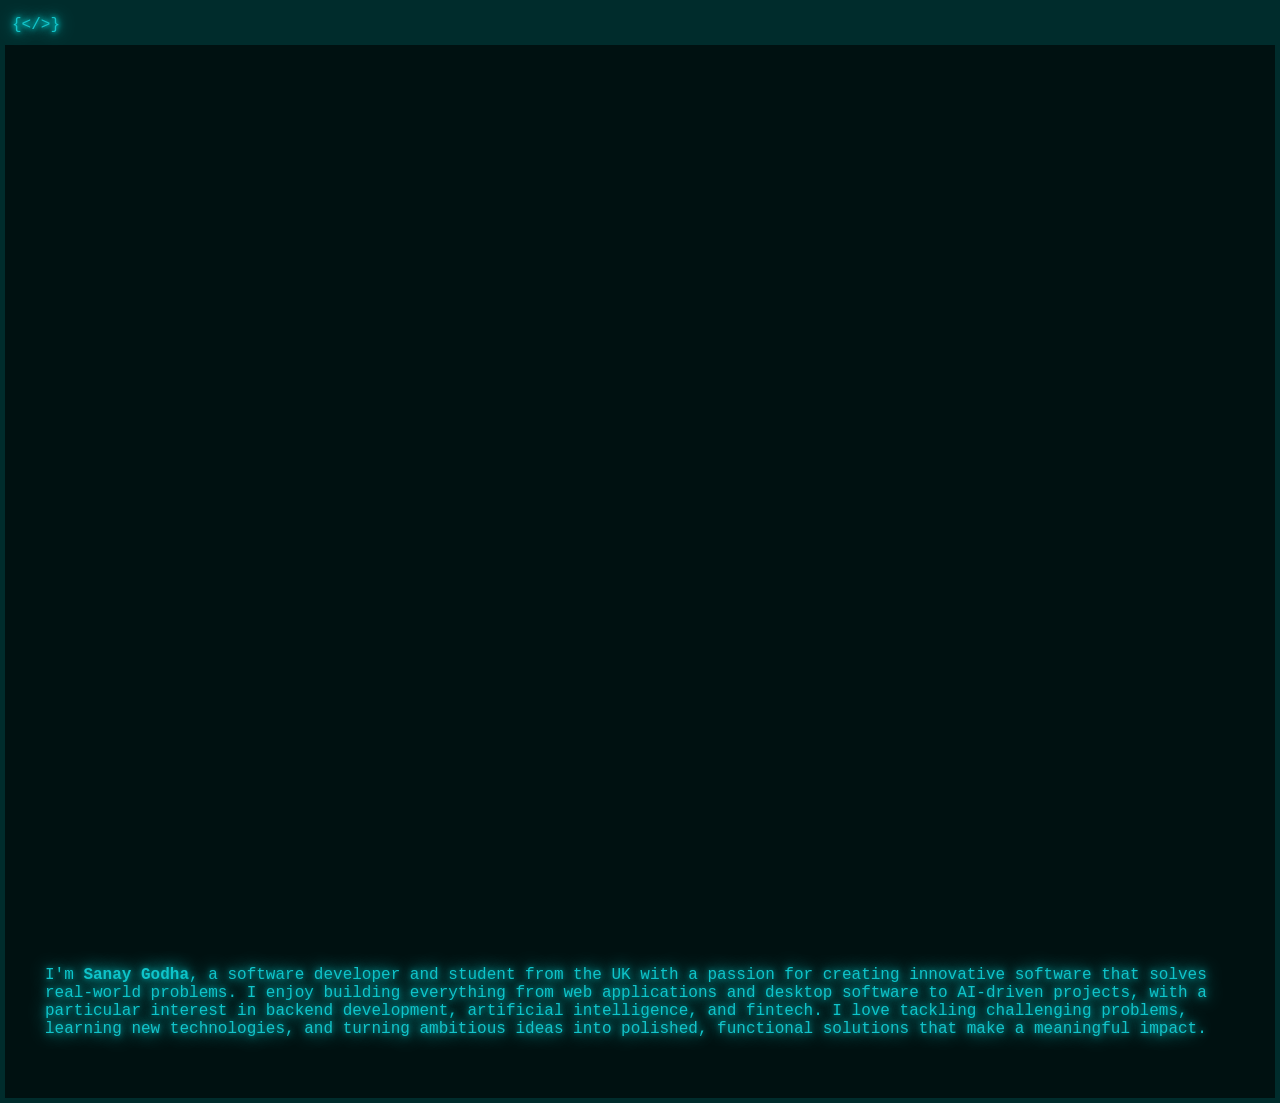
<file: index.html>
<!DOCTYPE html>
<head>
    <link rel="stylesheet" href="style.css">
    <link rel="icon" href="images/logo.png" type="image/png">
    <meta charset="UTF-8">
    <meta lang="en">
    <meta name="viewport" content="width=device-width, initial-scale=1">
    <title>Sanay Godha Protfolio</title>
</head>
<body>
    <div class="bg-marquee-stack">
        <div class="bg-marquee row-1">
            <div class="bg-marquee-content">type contact in terminal   ·   &lt;div class="bg-marquee row0"&gt;&lt;div class="bg-marquee-content"&gt;   ·   type about me in terminal   ·   const x = 42; function render() { return true; } &lt;/div&gt;&lt;/div&gt;   ·   type projects in terminal </div>
        </div>
    </div>

    <div id="header-container">
        <div id="header">
            <span id="head"></span><span id="cursor">█</span>
        </div>
    </div>
    <div id="subheader-container">
        <div id="subheader">
            <span id="subhead"></span><span id="subcursor">█</span>
        </div>
    </div>

    <div class="navbar">
        <div id="d"></div>
        <div id="logo"> {&lt;/&gt;} </div>
        <div class="nav-tab active" id="home" data-page="index.html">⌂ HOME</div>
        <div class="nav-tab" id="projects" data-page="projects.html">⚙ PROJECTS</div>
        <div class="nav-tab" id="about-me" data-page="about.html">☺ ABOUT ME</div>
        <div class="nav-tab" id="contact" data-page="contact.html">☏ CONTACT</div>
    </div>

    <div id="window">

        <div id="scroll-space"></div>

        <div id="text-space">I'm <b>Sanay Godha</b>, a software developer and student from the UK with a passion for creating innovative software that solves real-world problems. I enjoy building everything from web applications and desktop software to AI-driven projects, with a particular interest in backend development, artificial intelligence, and fintech. I love tackling challenging problems, learning new technologies, and turning ambitious ideas into polished, functional solutions that make a meaningful impact.</div>

        <div id="terminal">
            
            <div id="history"></div>

            <div id="input-line">
                <div id="prompt"></div><div id="user-input"></div><div id="terminal-cursor">█</div>
            </div>

            <div id="response"></div>

        </div>

    </div>

<script src="script.js"></script>

</body>
</html>
</file>
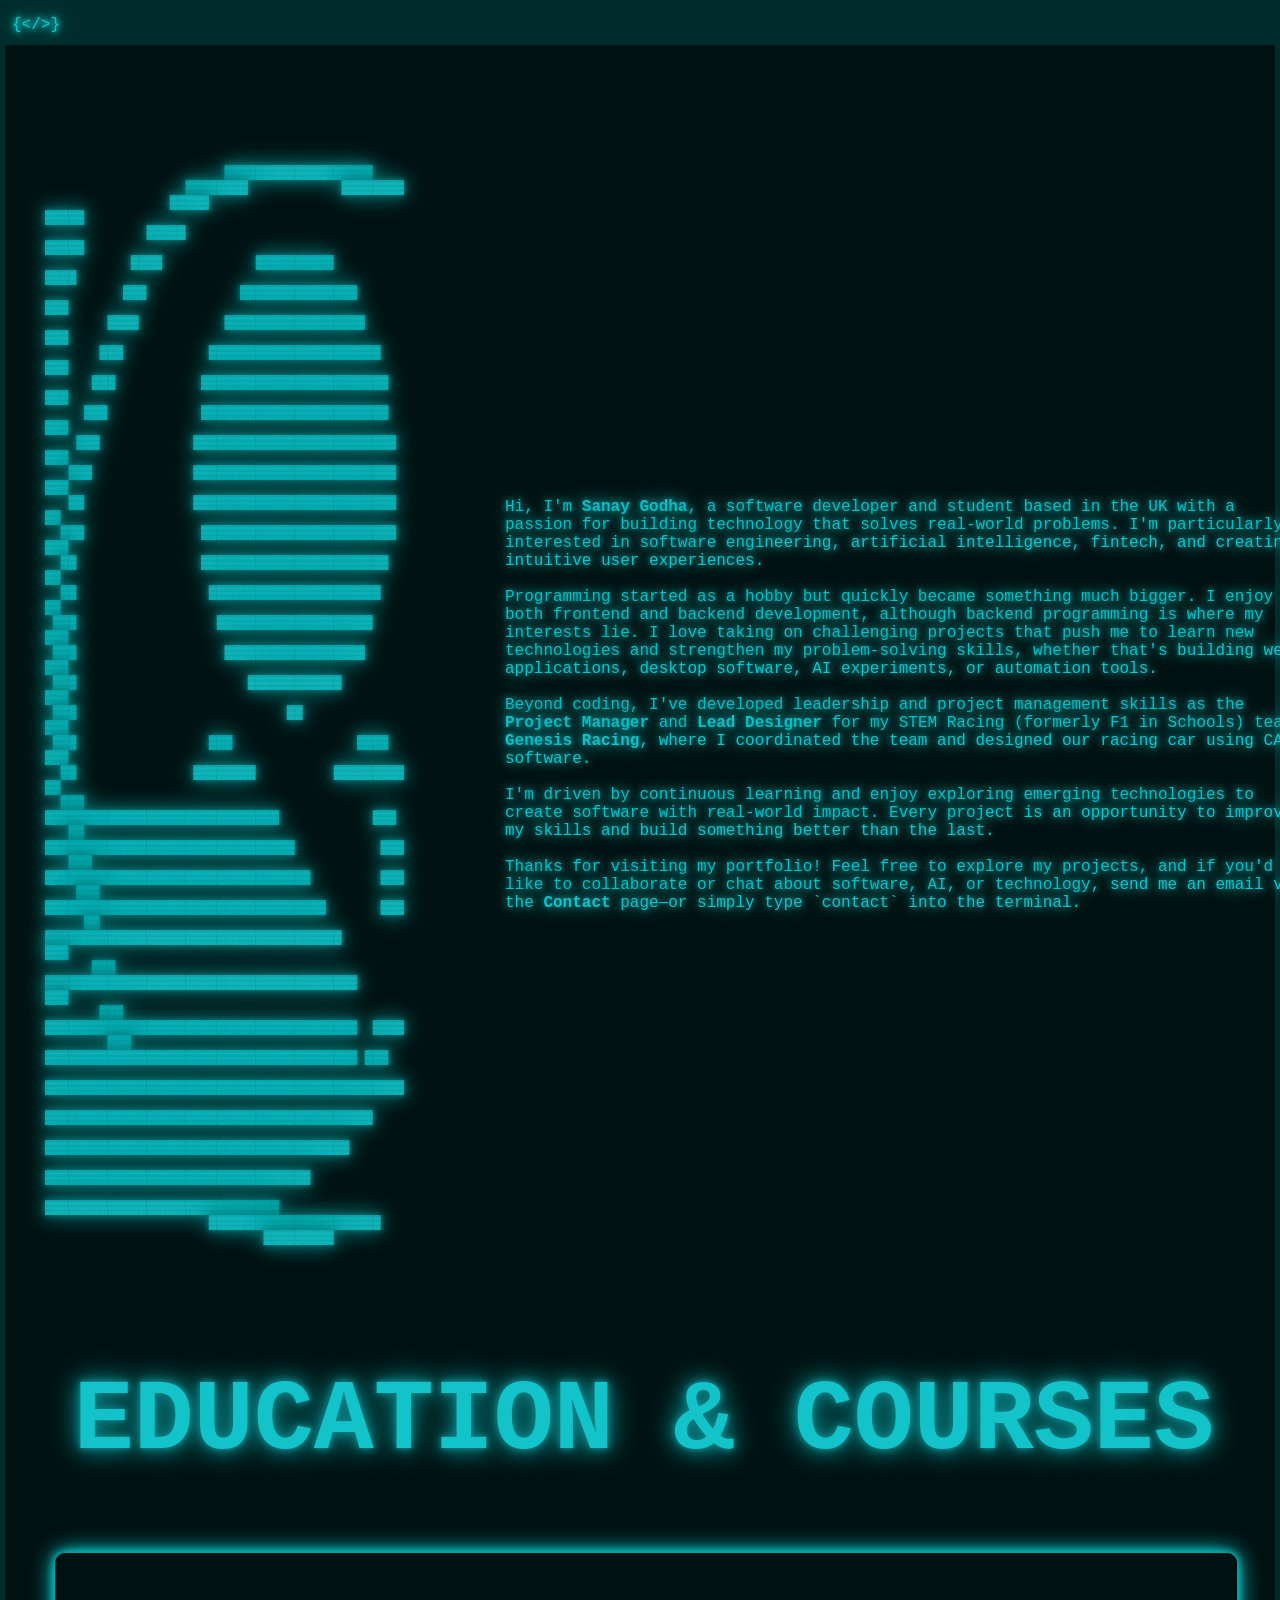
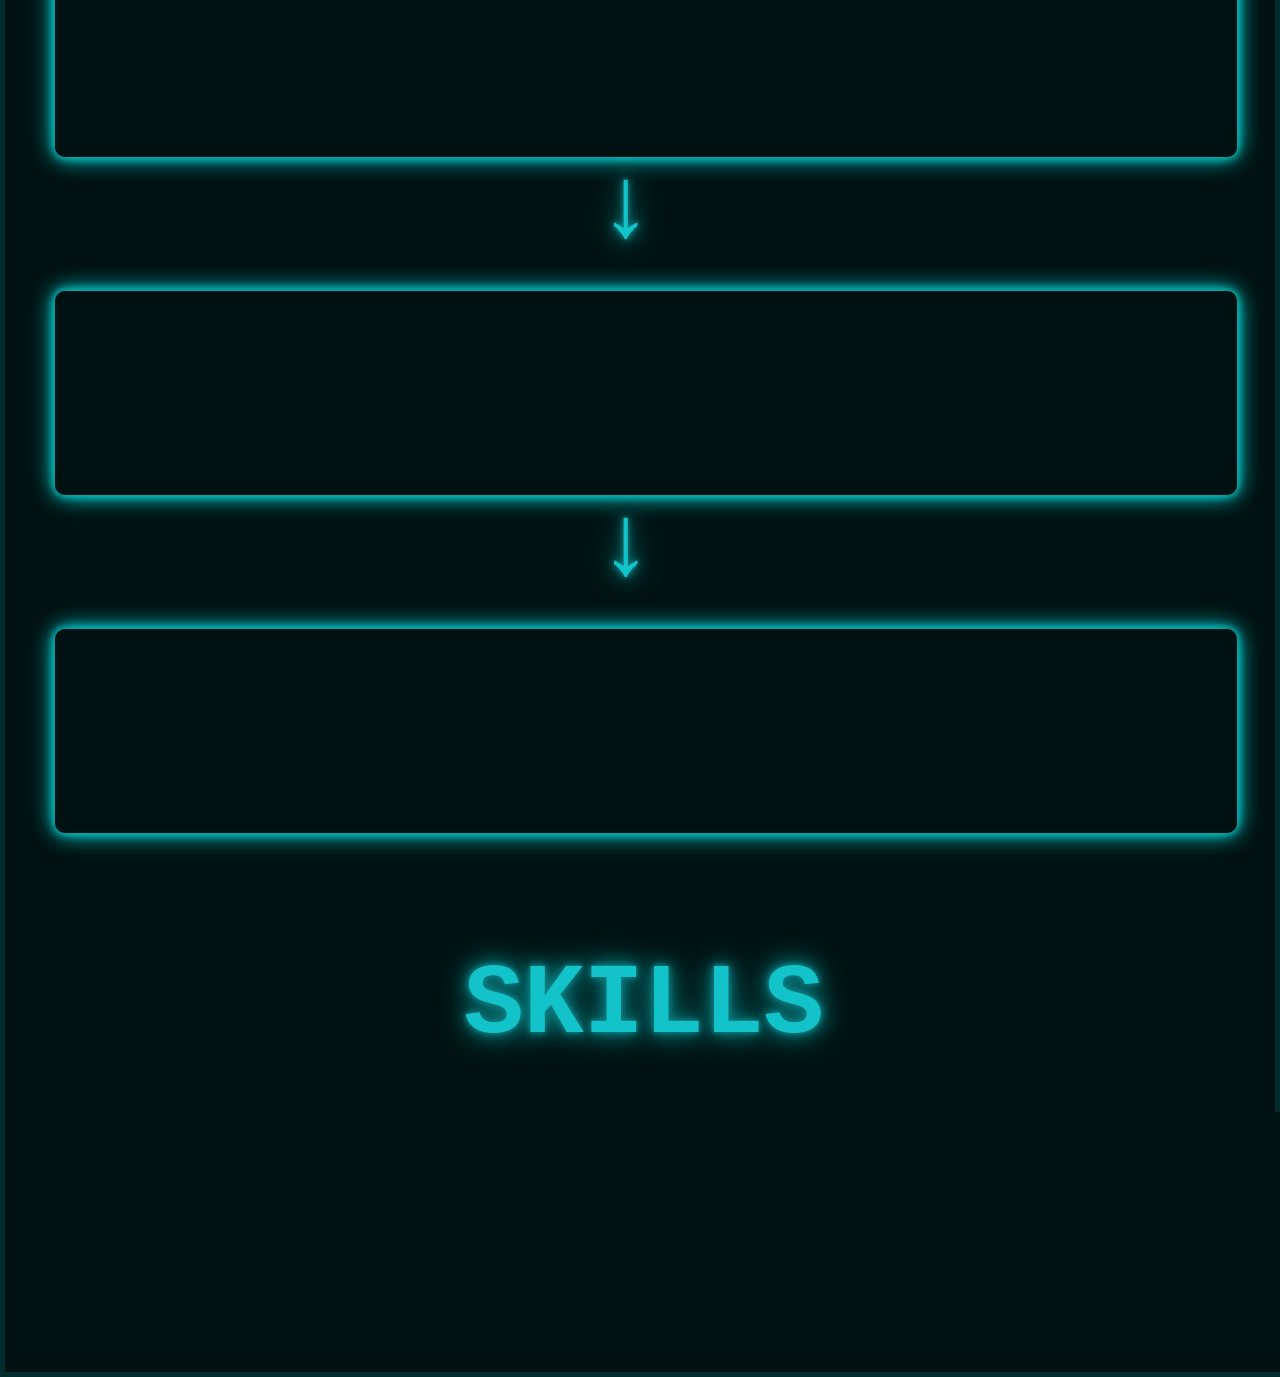
<file: about.html>
<!DOCTYPE html>
<head>
    <link rel="stylesheet" href="style.css">
    <link rel="icon" href="images/logo.png" type="image/png">
    <meta charset="UTF-8">
    <meta lang="en">
    <meta name="viewport" content="width=device-width, initial-scale=1">
    <title>About Me</title>
</head>
<body>

    <div class="navbar">
        <div id="d"></div>
        <div id="logo"> {&lt;/&gt;} </div>
        <div class="nav-tab" id="home" data-page="index.html">⌂ HOME</div>
        <div class="nav-tab" id="projects" data-page="projects.html">⚙ PROJECTS</div>
        <div class="nav-tab active" id="about-me" data-page="about.html">☺ ABOUT ME</div>
        <div class="nav-tab" id="contact" data-page="contact.html">☏ CONTACT</div>
    </div>

    <div id="window">
        <div id="terminal">
            
            <div id="history"></div>

            <div id="input-line">
                <div id="prompt"></div><div id="user-input"></div><div id="terminal-cursor">█</div>
            </div>

            <div id="response"></div>

        </div>

        <div id="summary-box">
            <div id="image-of-me-about-me"></div>
            <div id="about-me-summary-text">Hi, I'm <b>Sanay Godha</b>, a software developer and student based in the UK with a passion for building technology that solves real-world problems. I'm particularly interested in software engineering, artificial intelligence, fintech, and creating intuitive user experiences.

Programming started as a hobby but quickly became something much bigger. I enjoy both frontend and backend development, although backend programming is where my interests lie. I love taking on challenging projects that push me to learn new technologies and strengthen my problem-solving skills, whether that's building web applications, desktop software, AI experiments, or automation tools.

Beyond coding, I've developed leadership and project management skills as the <b>Project Manager</b> and <b>Lead Designer</b> for my STEM Racing (formerly F1 in Schools) team, <b>Genesis Racing</b>, where I coordinated the team and designed our racing car using CAD software.

I'm driven by continuous learning and enjoy exploring emerging technologies to create software with real-world impact. Every project is an opportunity to improve my skills and build something better than the last.

Thanks for visiting my portfolio! Feel free to explore my projects, and if you'd like to collaborate or chat about software, AI, or technology, send me an email via the <b>Contact</b> page—or simply type `contact` into the terminal.</div>
        </div>

        <div class="section"><b>EDUCATION & COURSES</b></div>

        <div class="text-container">
            <div class="text-box" id="tb1"></div>
            <div class="text-element" id="te1">poopy doopy bunty boy lorem ipsum lorem ipsum lorem ipsum</div>
        </div>
        <div class="down-arrow">↓</div>

        <div class="text-container">
            <div class="text-box" id="tb2"></div>
            <div class="text-element" id="te2">poopy doopy bunty boy lorem ipsum lorem ipsum lorem ipsum</div>
        </div>
        <div class="down-arrow">↓</div>

        <div class="text-container">
            <div class="text-box" id="tb3"></div>
            <div class="text-element" id="te3">poopy doopy bunty boy lorem ipsum lorem ipsum lorem ipsum</div>
        </div>

        <div class="section"><b>SKILLS</b></div>

        <div class="skills-track">
            <div class="tunnel tunnel-left"></div>
            <div class="tunnel tunnel-right"></div>

            <div class="skill-box" style="--i:0" data-skill="HTML">
                <img class="skill-icon" src="images/skills/html.png" alt="">
                <span>HTML</span>
            </div>
            <div class="skill-box" style="--i:1" data-skill="CSS">
                <img class="skill-icon" src="images/skills/css.png" alt="">
                <span>CSS</span>
            </div>
            <div class="skill-box" style="--i:2" data-skill="JavaScript">
                <img class="skill-icon" src="images/skills/javascript.png" alt="">
                <span>JavaScript</span>
            </div>
            <div class="skill-box" style="--i:3" data-skill="Github">
                <img class="skill-icon" src="images/skills/github.png" alt="">
                <span>Github</span>
            </div>
            <div class="skill-box" style="--i:4" data-skill="Fusion 360">
                <img class="skill-icon" src="images/skills/fusion 360.png" alt="">
                <span>Fusion 360</span>
            </div>
            <div class="skill-box" style="--i:5" data-skill="Blender">
                <img class="skill-icon" src="images/skills/blender.png" alt="">
                <span>Blender</span>
            </div>
            <div class="skill-box" style="--i:6" data-skill="Unity">
                <img class="skill-icon" src="images/skills/unity.png" alt="">
                <span>Unity</span>
            </div>
            <div class="skill-box" style="--i:7" data-skill="Python">
                <img class="skill-icon" src="images/skills/python.png" alt="">
                <span>Python</span>
            </div>
            <div class="skill-box" style="--i:8" data-skill="SQL">
                <img class="skill-icon" src="images/skills/sql.png" alt="">
                <span>SQL</span>
            </div>
            <div class="skill-box" style="--i:9" data-skill="Java">
                <img class="skill-icon" src="images/skills/java.png" alt="">
                <span>Java</span>
            </div>
            <div class="skill-box" style="--i:10" data-skill="C++">
                <img class="skill-icon" src="images/skills/c++.png" alt="">
                <span>C++</span>
            </div>
        </div>

    </div>

<script src="script.js"></script>

</body>
</html>
</file>
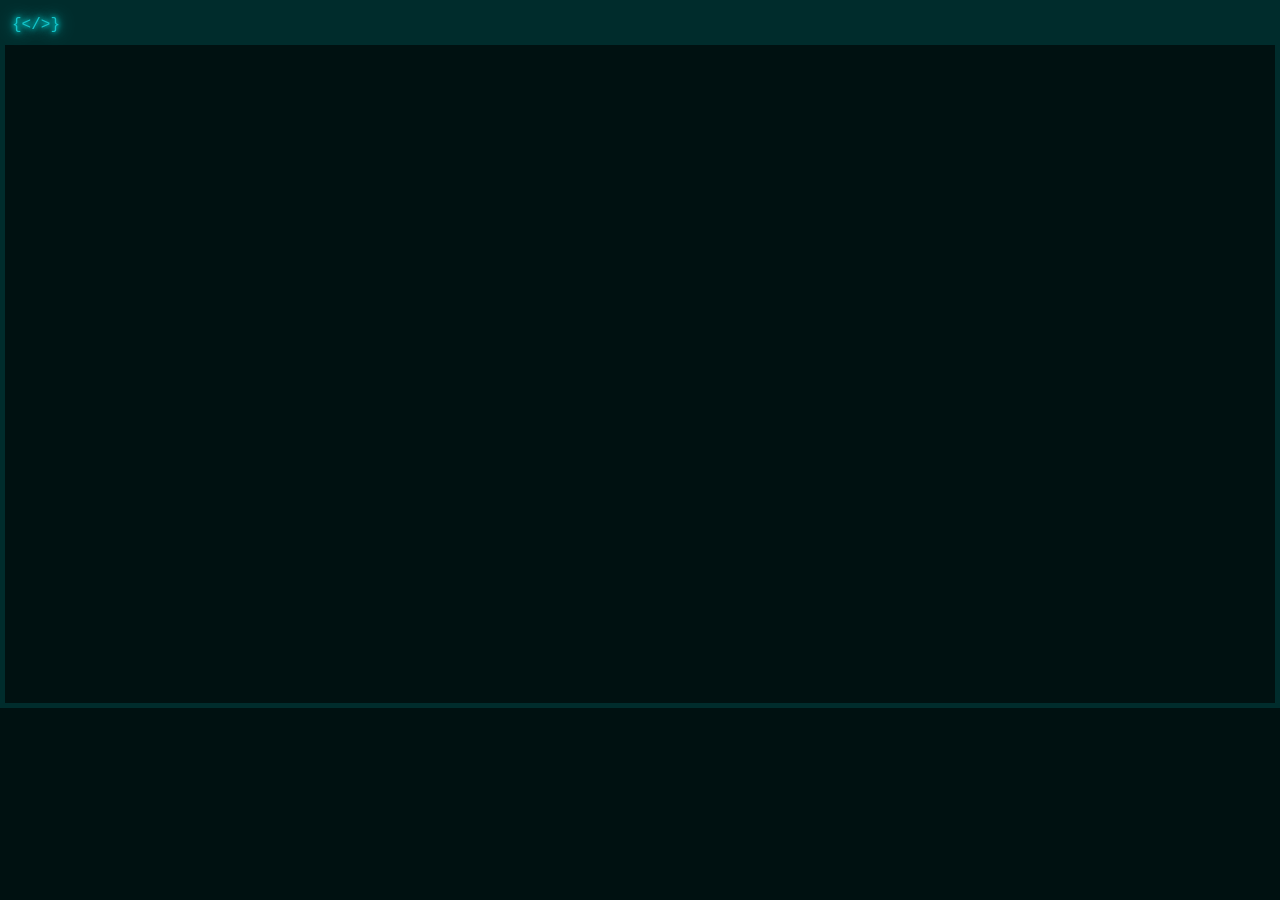
<file: contact.html>
<!DOCTYPE html>
<head>
    <link rel="stylesheet" href="style.css">
    <link rel="icon" href="images/logo.png" type="image/png">
    <meta charset="UTF-8">
    <meta lang="en">
    <meta name="viewport" content="width=device-width, initial-scale=1">
    <title>Contact</title>
</head>
<body>

    <div class="navbar">
        <div id="d"></div>
        <div id="logo"> {&lt;/&gt;} </div>
        <div class="nav-tab" id="home" data-page="index.html">⌂ HOME</div>
        <div class="nav-tab" id="projects" data-page="projects.html">⚙ PROJECTS</div>
        <div class="nav-tab" id="about-me" data-page="about.html">☺ ABOUT ME</div>
        <div class="nav-tab active" id="contact" data-page="contact.html">☏ CONTACT</div>
    </div>

    <div id="window">
        <div id="terminal">
            
            <div id="history"></div>

            <div id="input-line">
                <div id="prompt"></div><div id="user-input"></div><div id="terminal-cursor">█</div>
            </div>

            <div id="response"></div>

        </div>
    </div>

<script src="script.js"></script>

</body>
</html>
</file>
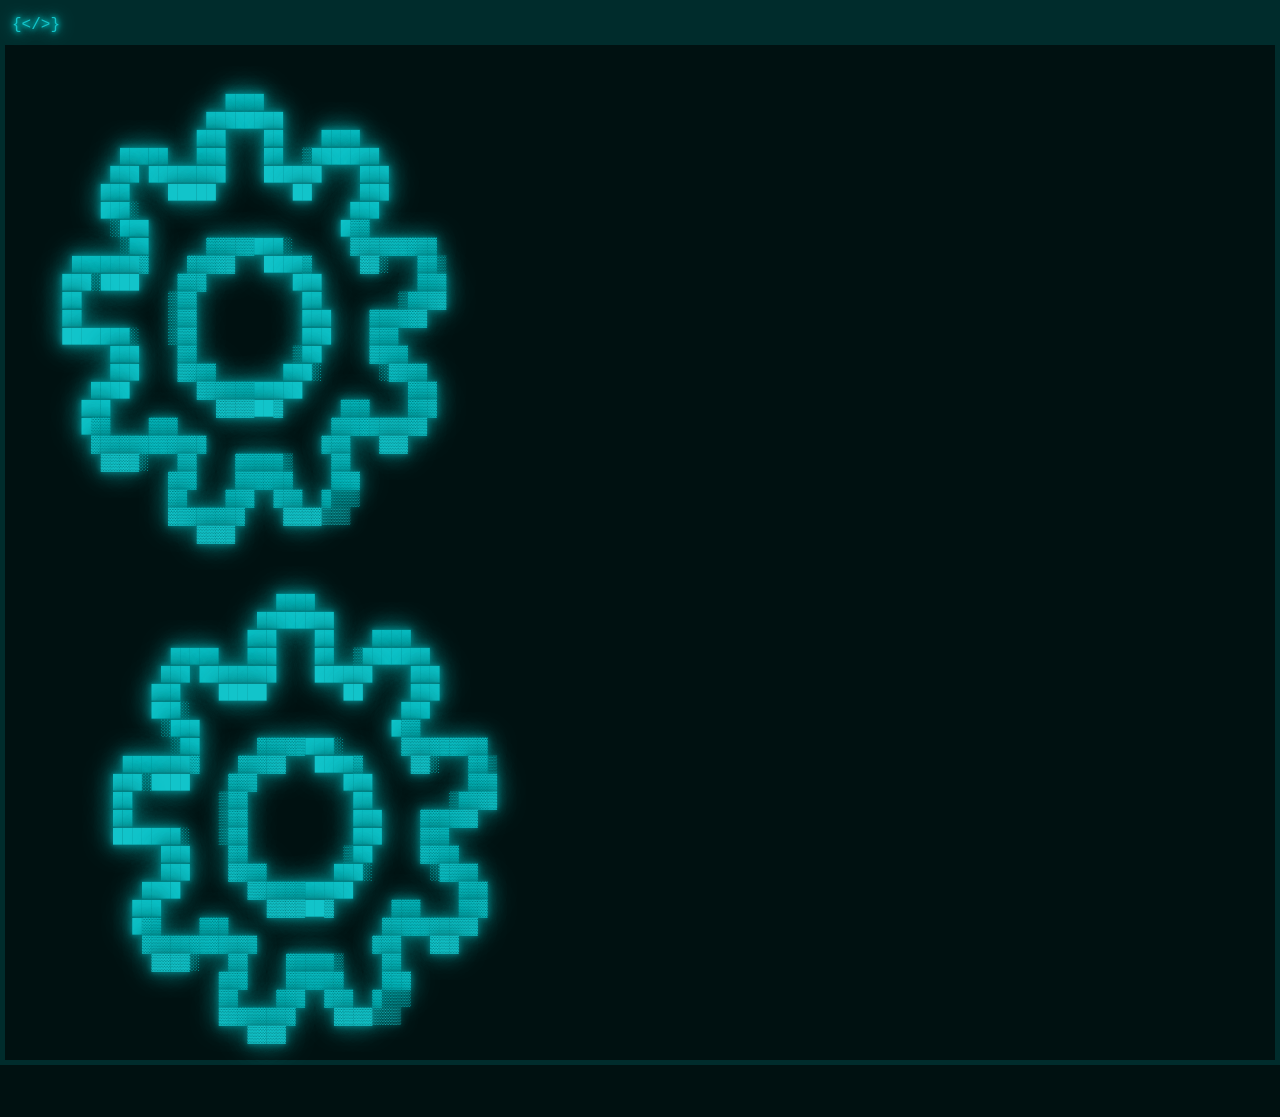
<file: projects.html>
<!DOCTYPE html>
<head>
    <link rel="stylesheet" href="style.css">
    <link rel="icon" href="images/logo.png" type="image/png">
    <style>
        .marquee{overflow:hidden;white-space:nowrap;background:transparent}
        .marquee-content{display:inline-block;padding-left:100%;animation:marq 12s linear infinite}
        @keyframes marq{0%{transform:translateX(0)}100%{transform:translateX(-100%)}}
    </style>
    <meta charset="UTF-8">
    <meta lang="en">
    <meta name="viewport" content="width=device-width, initial-scale=1">
    <title>Projects</title>
</head>


<body>


    <div class="navbar">
        <div id="d"></div>
        <div id="logo"> {&lt;/&gt;} </div>
        <div class="nav-tab" id="home" data-page="index.html">⌂ HOME</div>
        <div class="nav-tab active" id="projects" data-page="projects.html">⚙ PROJECTS</div>
        <div class="nav-tab" id="about-me" data-page="about.html">☺ ABOUT ME</div>
        <div class="nav-tab" id="contact" data-page="contact.html">☏ CONTACT</div>
    </div>


    <div id="window">
        
        <div class="card"> 

            <div class="disrupt" id="d1"></div> 
            <pre class="gear" id="g1"></pre> 

            <div class="gear-window">
                <div class="window-top">
                    <button class="copy-button" data-page="https://github.com/CodCodes999/My-Portfolio">i</button>
                    <h2 class="gear-header">Portfolio Website</h2>
                </div>

                <div class="window-content">
                    This is the first project where I created a website (probably obvious but just to clarify) to show case all my other projects. By the way there are a lot of easter eggs so... find them all!!
                </div>
            </div>

        </div>

        <div class="card"> 

            <div class="disrupt" id="d2"></div> 
            <pre class="gear" id="g2"></pre> 

            <div class="gear-window">
                <div class="window-top">
                    <button class="copy-button" data-page="https://github.com/CodCodes999/AI-Traffic-Model">i</button>
                    <h2 class="gear-header">AI Traffic Model</h2>
                </div>

                <div class="window-content">
                    This project uses live traffic data at a junction to decide whether to switch the traffic lights of the junction by employing an RL model instead of just a timer.
                </div>
            </div>

        </div>

        <div id="terminal">
            
            <div id="history"></div>

            <div id="input-line">
                <div id="prompt"></div><div id="user-input"></div><div id="terminal-cursor">█</div>
            </div>

            <div id="response"></div>

        </div>

    </div>

<script src="script.js"></script>

</body>
</html>
</file>
<file: style.css>
:root
{
    --bg: rgb(0, 17, 17);
    --bg-contrast: rgb(0, 44, 44);
    --bg-hover: rgb(0, 29, 29);
    --text: rgb(18, 196, 202);
    --text-shadow: rgb(12, 128, 132);
    --cyan: #00ffff;
    --half-cyan: #008888;
}

::selection 
{
    background: var(--bg-contrast);
    color: var(--cyan);
}

body
{
    margin: 0;
    background: var(--bg);
    font-family: Consolas,"Cascadia Mono","Courier New",monospace;
}

#logo
{
    position:relative;
    padding:9px 7px 11px;
    background:var(--bg-contrast);
    color:var(--text);
    cursor:pointer;
    user-select:none;
    transition:0.15s;
    margin-right: auto;
    text-shadow: 
        0 0 5px var(--cyan),
        0 0 10px var(--cyan),
        0 0 20px var(--cyan);
}

.navbar
{
    display:flex;
    align-items:flex-end;
    background: var(--bg-contrast);
    padding-top: 7px;
    padding-right: 5px;
    position: fixed;
    top: 0;
    left: 0;
    width: 100%;
    z-index: 2;
}

.nav-tab
{
    padding:9px 18px 9px;
    background:var(--bg-contrast);
    color:var(--text);
    text-shadow: 
        0 0 5px var(--text-shadow),
        0 0 10px var(--cyan),
        0 0 20px var(--cyan),
        0 0 40px var(--cyan);
    border-top-left-radius: 10px;
    border-top-right-radius: 10px;
    cursor:pointer;
    user-select:none;
    visibility: hidden;
    transition:0.15s;
}

.nav-tab:hover
{
    background:var(--bg-hover);
}

.nav-tab.active
{
    background:var(--bg);
}

#window 
{   
    display: grid;
    align-content: start;
    background: transparent;
    border: var(--bg-contrast);
    border-style: solid;
    border-width: 5px;
    border-top: none;
    min-height: 50.2vw;
    height: min-content;
    padding: 60px 0px 0px 0px;
}

.card 
{
    display: flex;
    position: relative;
    background: transparent;
    color: var(--text);
    text-shadow: 
        0 0 5px var(--text-shadow),
        0 0 10px var(--text-shadow),
        0 0 20px var(--text-shadow),
        0 0 35px var(--half-cyan);
    width: 100%;
    height: 90%;
    text-align: left;
    font-size: large;
    cursor: pointer;
}

#gear 
{
    white-space: pre;
    user-select: none;
    cursor: pointer;
    width: 24%;
    height: 24%;
    margin-top: 3%;
    margin-bottom: 3%;
    margin-left: 3%;
    margin-right: 3%;
}

.gear-window 
{
    position: absolute;
    min-width: 350px;
    width: min-content;
    min-height: 150px;
    height: min-content;
    padding: 6px;
    background: var(--bg);
    box-sizing: border-box;
    border: 2px solid var(--bg);
    border-radius: 10px;
    box-shadow: 
        0 0 5px var(--text-shadow),
        0 0 10px var(--cyan),
        0 0 25px var(--cyan);
    text-shadow: 
        0 0 5px var(--text-shadow),
        0 0 10px var(--text-shadow),
        0 0 20px var(--text-shadow),
        0 0 35px var(--half-cyan);
    z-index: 100;
    visibility: hidden;
    display: none;
}

.copy-button
{
    appearance: none;
    -webkit-appearance: none;
    border: 2px solid var(--bg);
    border-radius: 50%;
    min-width: 30px;
    min-height: 30px;
    background-color: var(--bg);
    color: var(--text);
    box-shadow: 
        0 0 5px var(--text-shadow),
        0 0 10px var(--cyan);
    text-shadow: 
        0 0 5px var(--text-shadow),
        0 0 10px var(--cyan),
        0 0 20px var(--cyan);
    font: inherit;
    font-size: large;
    cursor: pointer;
}

.copy-button:hover:enabled 
{
    background: var(--bg-contrast);
}

.gear-header 
{
    margin: 0;
    padding-right: 3px;
}

.window-top
{
    display: flex;
    align-items: center;
    padding-top: 2px;
    padding-left: 1px;
    gap: 50px;
    white-space: nowrap;
}

.window-content
{
    white-space: normal;
    margin-top: 20px;
}

#header-container
{
    position: fixed;
    top: 140px;
    left: 0;
    width: 100%;
    display: flex;
    justify-content: center;
    min-height: 375px;
    z-index: -1;
}

#subheader-container
{
    position: fixed;
    top: 600px; /* roughly header's top + min-height, adjust to match your old spacing */
    left: 0;
    width: 100%;
    display: flex;
    justify-content: center;
    z-index: -1;
}

#header
{
    display: inline-block;
    white-space: normal;
    margin-top: 10px;
    text-align: center;
    color: var(--text);
    font-size: 180px;
    font-weight: 1000;
    text-shadow:
        0 0 5px var(--text-shadow),
        0 0 15px var(--text-shadow),
        0 0 30px var(--cyan);
}

#subheader
{
    display: inline-block;
    white-space: normal;
    text-align: center;
    color: var(--text);
    font-size: 40px;
    font-weight: 600;
    text-shadow:
        0 0 5px var(--text-shadow),
        0 0 15px var(--text-shadow),
        0 0 30px var(--cyan);
}

#cursor
{
    display: inline-block;
    visibility: hidden;
    color: var(--text);
    font-size: 160px;
    font-weight: 1000;
    margin-left: 2px;
    text-shadow: 
            0 0 5px var(--text-shadow),
            0 0 15px var(--text-shadow),
            0 0 30px var(--cyan);

    animation: blink 1.1s steps(1) infinite;
}

#subcursor
{
    display: inline-block;
    visibility: hidden;
    color: var(--text);
    font-size: 40px;
    font-weight: 600;
    margin-left: 2px;
    text-shadow: 
            0 0 5px var(--text-shadow),
            0 0 15px var(--text-shadow),
            0 0 30px var(--cyan);

    animation: blink 1.1s steps(1) infinite;
}

@keyframes blink 
{
    50% {
        opacity: 0;
    }
}

#paragraph
{
    color: var(--text);
    background: transparent;    
    margin-left: 40px;
    margin-top: 100px;
    margin-right: 40px;
    width: 50%;
    text-shadow: 
            0 0 5px var(--text-shadow),
            0 0 10px var(--text-shadow),
            0 0 20px var(--cyan);
}

#scroll-space
{
    height: 94vh;
}

#text-space
{
    color: var(--text);
    background: var(--bg);
    padding: 60px 40px;
    text-shadow: 
            0 0 5px var(--text-shadow),
            0 0 10px var(--text-shadow),
            0 0 20px var(--cyan);
}

#terminal
{
    margin-top: 40px;
    color: var(--text);
    margin-left: 10px;
    text-shadow: 
            0 0 5px var(--text-shadow),
            0 0 10px var(--cyan);
    background-color: var(--bg);
    border: 5px solid var(--bg-contrast);
    border-top: 40px solid var(--bg-contrast);
    border-radius: 10px;
    position: fixed;
    top: 5%;
    left: 1.5%;
    width: 95%;
    height:80%;
    z-index: 1000;
    visibility: hidden;
    opacity: 0;
    transform: scale(0.98);
    transition: opacity 0.2s ease, transform 0.3s ease, visibility 0s linear 0.2s;
    display: flex;
    flex-direction: column;
    padding: 10px;
    box-sizing: border-box;
}

#terminal.open
{
    opacity: 1;
    visibility: visible;
    transform: scale(1);
    transition: opacity 0.2s ease, transform 0.3s ease, visibility 0s linear 0s;
}

#history
{
    white-space: pre-wrap;
    overflow-y: auto;
    flex: 0 1 auto;
    min-height: 0;
}

#input-line
{
    display: flex;
    white-space: pre-wrap;
    height: fit-content;
}

#user-input
{
    width: fit-content;
}

#terminal-cursor
{
    color: var(--text);
    margin-left: 2px;

    animation: blink 1.1s steps(1) infinite;
}

.bg-marquee-stack
{
    position: fixed;
    top: 0;
    left: 0;
    width: 100vw;
    height: 100vh;
    z-index: -1;
    opacity: 0.5;
    display: flex;
    flex-direction: column;
    gap: 3px;
    pointer-events: none;
}

.bg-marquee
{
    flex: none;
    align-items: center;
    left: 0;
    width: 100vw;
    overflow: hidden;
    white-space: nowrap;
    z-index: -1;
    opacity: 0.5;
}

.bg-marquee-content
{
    display: inline-block;
    padding-left: 100%;
    animation: bgmarq 20s linear infinite;
    color: var(--text);
    text-shadow: 
            0 0 5px var(--text-shadow),
            0 0 10 var(--cyan);
    font-size: 24px;
}

@keyframes bgmarq
{
    0% { transform: translateX(0); }
    100% { transform: translateX(-100%); }
}

#summary-box
{
    display: flex;
    margin-top: 90px;
    align-items: center;
}

#image-of-me-about-me
{
    color: var(--text);
    text-shadow: 
        0 0 5px var(--text-shadow),
        0 0 10px var(--text-shadow),
        0 0 20px var(--text-shadow),
        0 0 35px var(--half-cyan);
    background-color: transparent;
    white-space: pre-wrap;
    margin-left: 40px;
    font-size: small;
}

#about-me-summary-text
{
    color: var(--text);
    text-shadow: 
        0 0 5px var(--text-shadow),
        0 0 10px var(--text-shadow),
        0 0 20px var(--text-shadow),
        0 0 35px var(--half-cyan);
    background-color: transparent;
    white-space: pre-wrap;
    margin-left: 100px;
    margin-top: 15px;
    min-height: 250px;
    max-width: 800px;
}

.section
{
    margin-left: 50px;
    margin-top: 120px;
    margin-bottom: 50px;
    color: var(--text);
    text-shadow: 
        0 0 5px var(--text-shadow),
        0 0 10px var(--text-shadow),
        0 0 20px var(--text-shadow),
        0 0 35px var(--half-cyan);
    background: var(-bg);
    font-size: 100px;
    width: 92vw;
    text-align: center;
}

.text-container
{
    position: relative;
    margin-left: 50px;
    margin-top: 25px;
    width: 92vw;
    height: 200px;
}

.text-box
{
    position: absolute;
    width: 92vw;
    height: 200px;
    background: var(-bg);
    border: 2px solid var(--bg);
    border-radius: 10px;
    box-shadow: 
        0 0 5px var(--text-shadow),
        0 0 10px var(--cyan),
        0 0 25px var(--cyan);
}

.text-element
{
    position: absolute;
    color: var(--text);
    text-shadow: 
        0 0 5px var(--text-shadow),
        0 0 10px var(--text-shadow),
        0 0 20px var(--text-shadow),
        0 0 35px var(--half-cyan);
    width: 92vw;
    height: 200px;
    background: var(-bg);
    padding: 10px;
    z-index: 100;
    display: none;
    visibility: hidden;
}

.down-arrow
{
    color: var(--text);
    text-shadow: 
        0 0 5px var(--text-shadow),
        0 0 10px var(--text-shadow),
        0 0 20px var(--text-shadow),
        0 0 35px var(--half-cyan);
    font-size: 100px;
    width: 97vw;
    text-align: center;
}

.tunnel 
{ 
    position: absolute;
    top: 0;
    height: 100%;
    width: 205px;
    z-index: 2;               /* sits above .skill-box */
    pointer-events: none;

    background: var(--bg);
}

.tunnel-left
{
    left: 0;
}

.tunnel-right 
{
    right: 0;
}

.skill-icon /* TODO: change images background colour to transparent, change image size to square-ish, change github image to white */
{
    width: 28px;
    height: 28px;
    object-fit: contain;
    flex-shrink: 0;
}

.skills-track 
{
    position: relative;
    width: 1300px;
    height: 260px;
    margin: 0 auto;
    overflow: hidden;
}

.skill-box 
{
    --total: 11;
    --duration: 25s;

    position: absolute;
    top: 0;
    left: 0;
    min-width: 60px;
    height: 40px;
    z-index: 1;
    display: flex;
    align-items: center;
    justify-content: center;
    gap: 10px;
    padding: 0 14px;

    background: var(--bg);
    color: var(--text);
    border-radius: 4px;
    box-shadow:
        0 0 5px var(--text-shadow),
        0 0 10px var(--cyan);
    text-shadow:
        0 0 5px var(--text-shadow),
        0 0 10px var(--cyan);

    offset-path: path("M 110,40 L 1190,40 L 1190,115 L 110,115 L 110,190 L 1190,190");
    offset-rotate: 0deg;
    offset-distance: 0%;

    animation: snake-move var(--duration) linear infinite;
    animation-delay: calc(var(--i) * -1 * (var(--duration) / var(--total)));
}

@keyframes snake-move 
{
    0%   { offset-distance: 0%; }
    100% { offset-distance: 100%; }
}

.row-1 .bg-marquee-content { animation-duration: 58s; animation-direction: reverse; margin-top: 3%}
.row1 .bg-marquee-content { animation-duration: 63s; animation-direction: reverse; }
.row2 .bg-marquee-content { animation-duration: 71s; animation-direction: reverse; }
.row3 .bg-marquee-content { animation-duration: 77s; }
.row4 .bg-marquee-content { animation-duration: 84s; animation-direction: reverse; }
.row5 .bg-marquee-content { animation-duration: 91s; }
.row6 .bg-marquee-content { animation-duration: 96s; }

.disrupt {background: var(--bg);}
#d {width: 5px;}
#d1 {width: 3%;}
#d2 {width: 7%;}
#d3 {width: 15%;}
#d4 {width: 31%;}
#d5 {width: 47%;}
#d6 {width: 55%;}
#d7 {width: 69%;}
</file>
